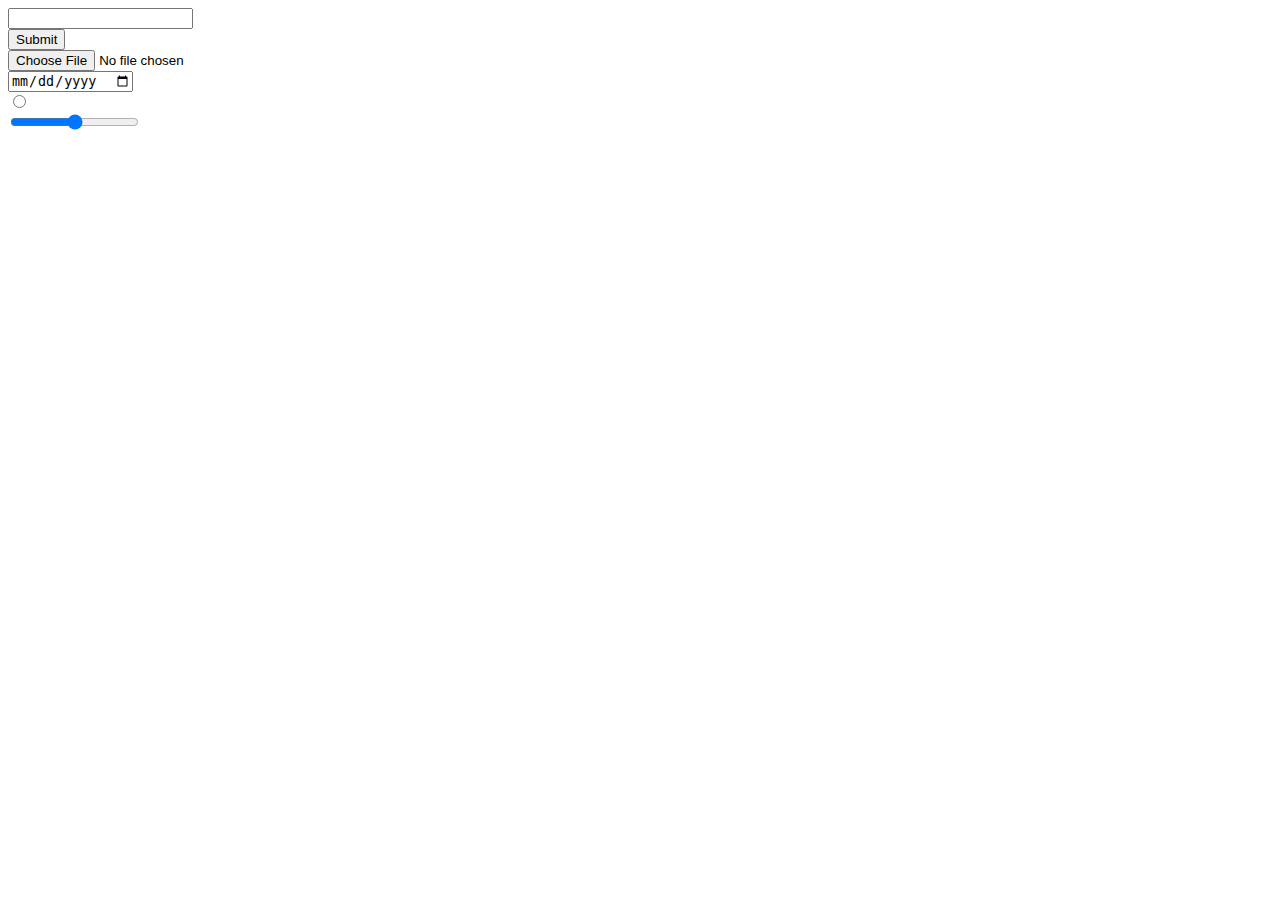
<file: inputs.html>
<!DOCTYPE html>
<html lang="en" dir="ltr">

<head>
  <meta charset="utf-8">
  <title>HTML Inputs</title>
</head>

<body>
  <form>
    <input type="text"><br>
    <input type="submit"><br>
    <input type="file"><br>
    <input type="date"><br>
    <input type="radio"><br>
    <input type="range"><br>
  </form>
</body>

</html>
</file>
